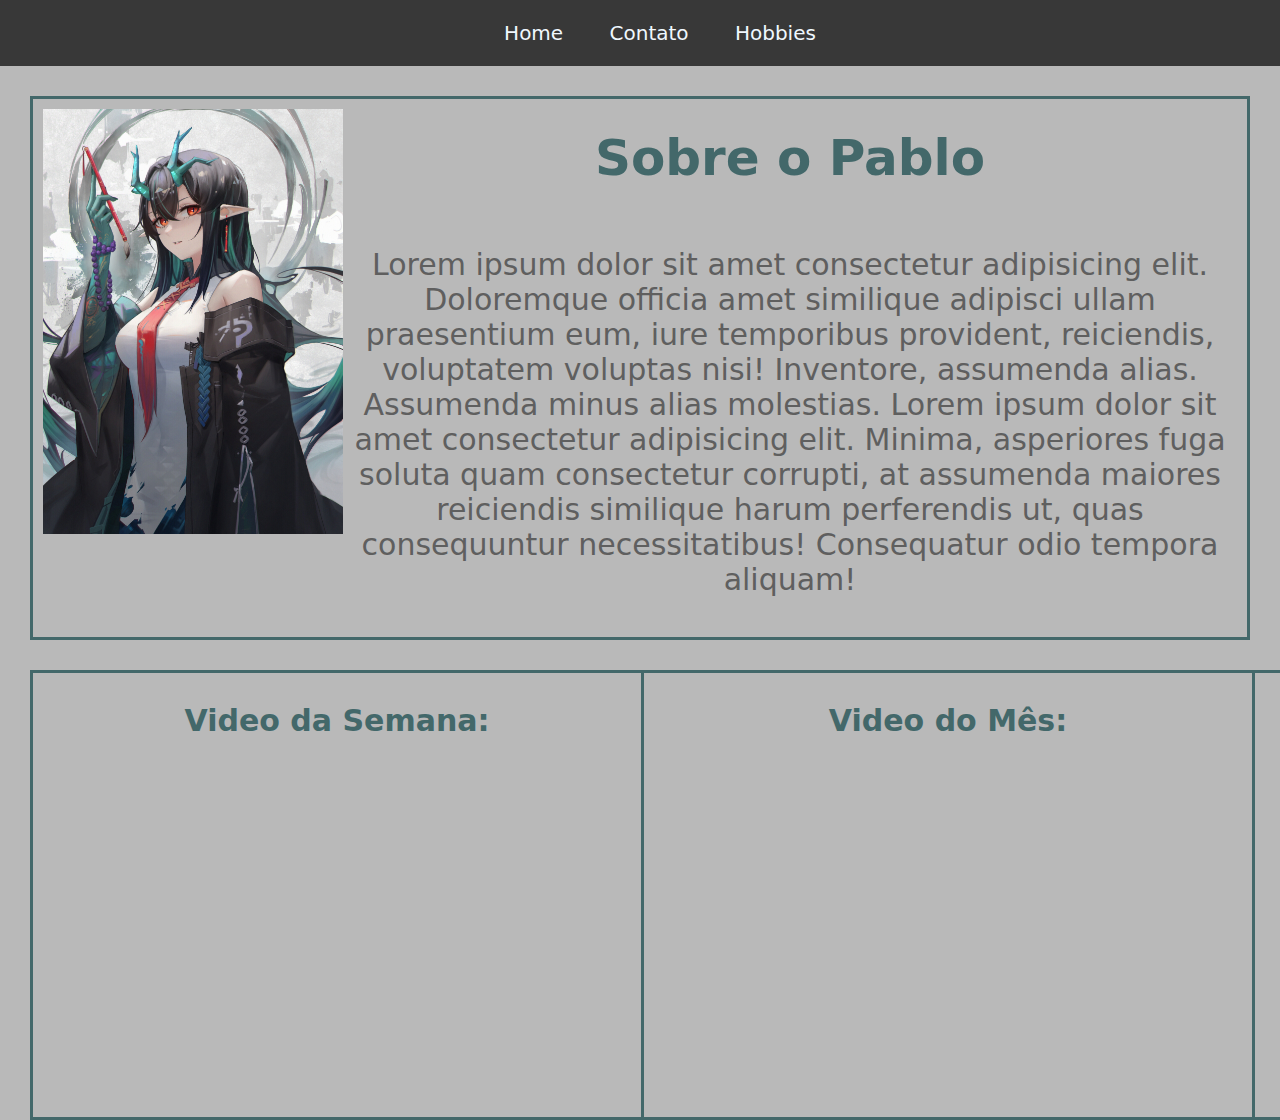
<file: index.html>
<!DOCTYPE html>
<html lang="pt-br">

<head>
    <meta charset="UTF-8">
    <meta name="viewport" content="width=device-width, initial-scale=1.0">
    <title>Meu Perfil</title>
    <link rel="stylesheet" href="./style/style.css">
</head>

<body>

    <header>

        <nav>
            <ul>
                <li>
                    <a href="index.html">Home</a>
                </li>
                <li>
                    <a href="contato.html">Contato</a>
                </li>
                <li>
                    <a href="/hobbies.html">Hobbies</a>
                </li>
            </ul>
        </nav>

    </header>
    <div class="cardGroup">

        <section class="card">
            <div> <img id="dsk" src="assets/dusk.jpg" alt="Dusk Arknights" width="50%"></div>
            <div>
                <h1 id="tituloGeral">Sobre o Pablo</h1>
                <p class="descricao">
                    Lorem ipsum dolor sit amet consectetur adipisicing elit. Doloremque officia amet similique adipisci
                    ullam
                    praesentium eum, iure temporibus provident, reiciendis, voluptatem voluptas nisi! Inventore,
                    assumenda
                    alias.
                    Assumenda minus alias molestias. Lorem ipsum dolor sit amet consectetur adipisicing elit. Minima,
                    asperiores
                    fuga soluta quam consectetur corrupti, at assumenda maiores reiciendis similique harum perferendis
                    ut,
                    quas
                    consequuntur necessitatibus! Consequatur odio tempora aliquam!
                </p>
            </div>

        </section>

        <section class="cardVideos">
            <div class="cardIn">
                <h3 class="titulo">Video da Semana: </h3>
                <iframe width="560" height="315" src="https://www.youtube.com/embed/CA_gOL0r-GA?si=-fA5NRSEZdYzrAtJ"
                    title="YouTube video player" frameborder="0"
                    allow="accelerometer; autoplay; clipboard-write; encrypted-media; gyroscope; picture-in-picture; web-share"
                    allowfullscreen>
                </iframe>
            </div>
            <div class="cardIn" id="teste">
                <h3 class="titulo">Video do Mês: </h3>
                <iframe width="560" height="315" src="https://www.youtube.com/embed/Du14B3r1lP8?si=5VJwJ7bi6Ciq2v93"
                    title="YouTube video player" frameborder="0"
                    allow="accelerometer; autoplay; clipboard-write; encrypted-media; gyroscope; picture-in-picture; web-share"
                    allowfullscreen></iframe>
            </div>
            <div class="cardIn">
                <h3 class="titulo">Video do Ano: </h3>
                <iframe width="560" height="315" src="https://www.youtube.com/embed/kGKMVXxyXXY?si=Qo-s6Ugvt6y6ufbQ"
                    title="YouTube video player" frameborder="0"
                    allow="accelerometer; autoplay; clipboard-write; encrypted-media; gyroscope; picture-in-picture; web-share"
                    allowfullscreen></iframe>
            </div>
        </section>
    </div>
</body>

</html>
</file>
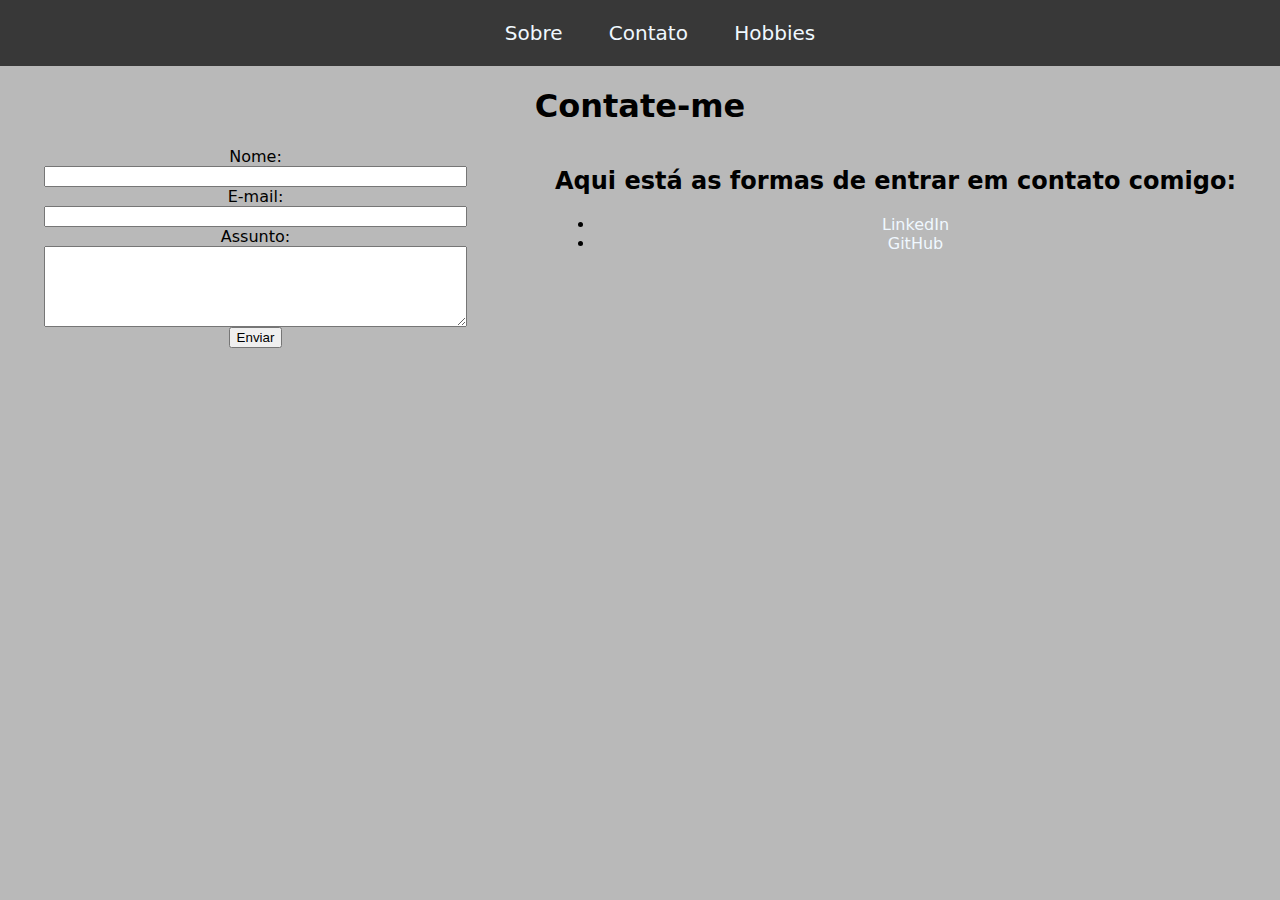
<file: contato.html>
<html lang="pt-br">

<head>
    <meta charset="UTF-8">
    <meta name="viewport" content="width=device-width, initial-scale=1.0">
    <title>Contato</title>
    <link rel="stylesheet" href="./style/style.css">
</head>

<body>
    <nav>
        <ul>
            <li>
                <a href="./index.html">Sobre</a>
            </li>
            <li>
                <a href="/contato.html">Contato</a>
            </li>
            <li>
                <a href="/hobbies.html">Hobbies</a>
            </li>
        </ul>
    </nav>
    <header align="center">
        <h1>Contate-me</h1>
    </header>

    <main class="container">
        <section>
            <h2>Aqui está as formas de entrar em contato comigo:</h2>
            <p>
            </p>
            <ul>
                <li><a href="https://www.linkedin.com/in/pablo-hsm/">LinkedIn</a></li>
                <li><a href="https://github.com/pxmiddle">GitHub</a></li>
            </ul>
            <p></p>
        </section>

        <section>
            <form>
                <!-- Usar Break é horrivel n faça -->
                <label for="Nome:">Nome:</label>
                <input type="text" id="nome" onkeyup="validarNome()">
                <div id="txtNome"></div>

                <label for="email:">E-mail:</label>
                <input type="email" id="email" onkeyup="validarEmail()">
                <div id="txtEmail"></div>

                <label for="assunto:">Assunto:</label><br>
                <textarea name="assunto" id="assunto" cols="50" rows="5" onkeyup="validarAssunto()"></textarea><br>
                <div id="txtAssunto"></div>
                <button onclick="enviar()">Enviar</button>
            </form>
        </section>

    </main>
    <script src="JS/script.js"></script>
</body>

</html>
</file>
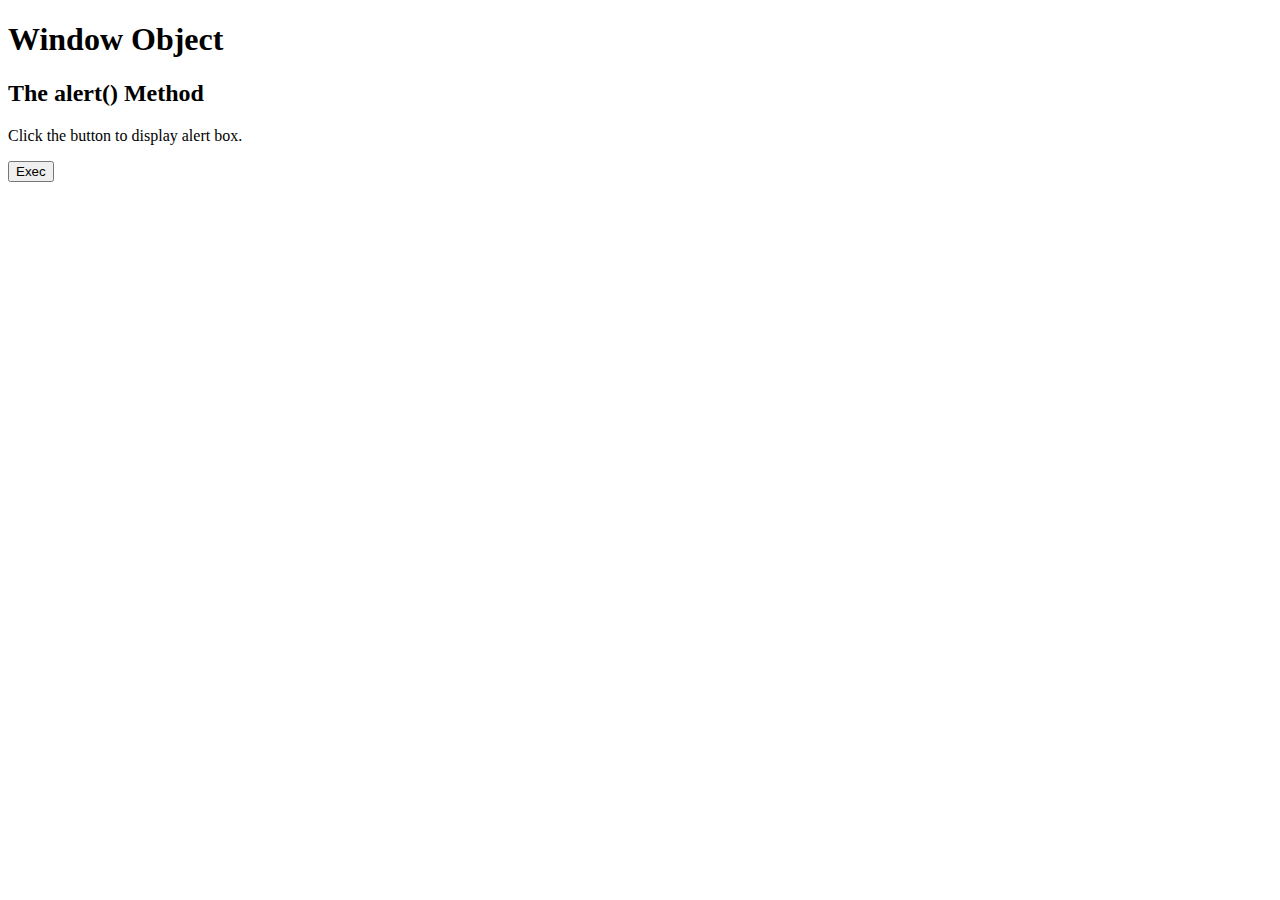
<file: hobbies.html>
<!DOCTYPE html>
<html lang="pt-br">
<head>
    <meta charset="UTF-8">
    <meta name="viewport" content="width=device-width, initial-scale=1.0">
    <title>Hobbies</title>
    <link rel="stylesheet" href="JS/script.js">
</head>
<body>

    <h1>Window Object</h1>
    <h2>The alert() Method</h2>

    <p>Click the button to display alert box.</p>
    <button type="button" onclick="myFunction()">Exec</button>
    <p id="resposta"></p>
    <script src="JS/script.js"></script>
</body>
</html>
</file>
<file: style/style.css>
body {
  background-color: rgb(185, 185, 185);
  font-family: system-ui, -apple-system, BlinkMacSystemFont, "Segoe UI", Roboto,
    Oxygen, Ubuntu, Cantarell, "Open Sans", "Helvetica Neue", sans-serif;
  margin: 0;
}

section {
  text-align: center;
}
/*Nav Bar*/
nav {
  background-color: rgb(56, 56, 56);
  padding: 5px;
}
nav ul {
  text-align: center;
}
nav ul li {
  display: inline;
  list-style-type: none;
  padding: 20px;
  font-size: 20px;
}

a:link {
  color: aliceblue;
  background-color: transparent;
  text-decoration: none;
}

a:visited {
  color: #43686a;
  background-color: transparent;
  text-decoration: none;
}
a:hover{
  color: white;
  background-color: transparent;
  text-decoration: none;
}
.titulo {
  color: #43686a;
  font-size: 30px;
  margin: none;
  padding: none;
}
.descricao {
  color: rgb(95, 95, 95);
  font-size: 30px;
}

#tituloGeral {
  color: #43686a;
  font-size: 50px;
  align-self: center;
  margin: 20px 0px 60px 0px;
}

.cardGroup {
  display: flex;
  flex-flow: row wrap;
  align-content: space-around;
}
.cardGroup .card {
  display: flex;
  height: 90%;
  margin: 30px;
  padding: 10px;
  border: 3px solid #43686a;
}
.cardGroup .card #dsk {
  width: 300px;
}

.cardGroup .cardVideos {
  height: 450px;
  display: flex;
  flex-flow: row;
  margin-left: 30px;
}
.cardGroup .cardVideos .cardIn {
  
  padding: 0px 24px 0px 24px;
  border: 3px solid #43686a;
}
#teste {
  border-left: none;
  border-right: none;
}

/* contato css */ 


.container {
  display: flex;
  flex-flow: row-reverse;
  justify-content: space-around;
}
</file>
